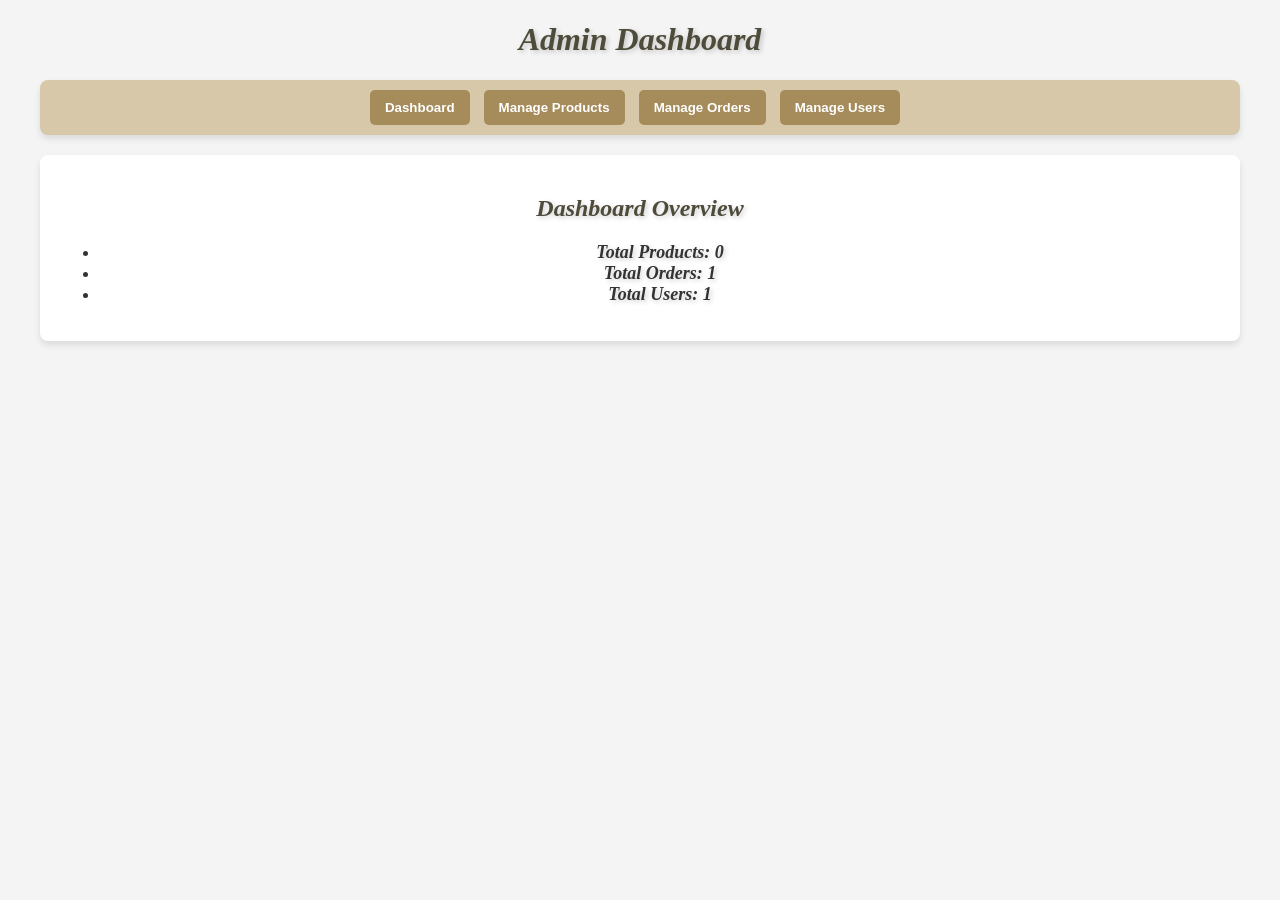
<file: adminn.html>
<!DOCTYPE html>
<html lang="en">
<head>
  <meta charset="UTF-8">
  <title>Admin Dashboard</title>
  <style>
    .text-box {
    text-align:center; /*lktiba win blassa nhtoha*/
    font-family: "Dancing Script", cursive;/*yhadd naw3 ecriture*/
    font-style: italic;/*yrj3ou mayl*/
    font-weight: bold;/*l3ord t3 5at*/
    text-shadow: 2px 2px 5px rgba(0, 0, 0, 0.2);/*ظل l5at*/
    }
    /* عام */
    body {
      font-family: 'Arial', sans-serif;
      background-color: #f4f4f4;
      margin: 20px;
      color: #333;
    }

    h1, h2, h3 {
      color: #4e4b3b; /* بني داكن */
    }

    nav {
      margin-bottom: 20px;
      background-color: #d6c8a9; /* بيج فاتح */
      padding: 10px;
      border-radius: 8px;
      box-shadow: 0 4px 6px rgba(0, 0, 0, 0.1);
    }

    button {
      background-color: #a68c5b; /* بني فاتح */
      color: white;
      border: none;
      padding: 10px 15px;
      cursor: pointer;
      border-radius: 5px;
      margin-right: 10px;
      font-weight: bold;
    }

    button:hover {
      background-color: #8f7b5d; /* بني غامق */
    }

    section {
      display: none;
      background-color: white;
      padding: 20px;
      border-radius: 8px;
      box-shadow: 0 4px 6px rgba(0, 0, 0, 0.1);
    }

    /* الجداول - تصميم مميز */
    table {
      width: 100%;
      border-collapse: separate;
      border-spacing: 0;
      margin-top: 20px;
      border-radius: 12px;
      overflow: hidden;
      box-shadow: 0 4px 12px rgba(166, 140, 91, 0.3);
      background-color: #fff;
      transition: transform 0.3s ease;
    }

    table:hover {
      transform: scale(1.01);
    }

    th, td {
      padding: 14px 12px;
      text-align: center;
      border-bottom: 1px solid #e5ddc5;
      font-size: 16px;
    }

    th {
      background: linear-gradient(to right, #a68c5b, #8f7b5d);
      color: #fff;
      text-transform: uppercase;
      letter-spacing: 1px;
    }

    td {
      background-color: #fbf9f4;
    }

    tr:nth-child(even) td {
      background-color: #f4f1e9;
    }

    td img {
      max-height: 50px;
      border-radius: 8px;
      box-shadow: 0 2px 6px rgba(0, 0, 0, 0.1);
    }

    td button {
      background-color: #a68c5b;
      padding: 6px 12px;
      font-size: 14px;
      border-radius: 4px;
      margin: 2px;
      color: white;
    }

    td button:hover {
      background-color: #8f7b5d;
    }

    /* حقول الإدخال */
    input {
      margin: 5px 0;
      padding: 10px;
      width: 250px;
      display: block;
      border-radius: 5px;
      border: 1px solid #d6c8a9;
    }

    input:focus {
      outline: none;
      border-color: #a68c5b;
    }

    /* تنسيق النصوص */
    li {
      font-size: 18px;
    }

    button:active {
      transform: scale(0.98);
    }

    .container {
      max-width: 1200px;
      margin: 0 auto;
    }
  </style>
</head>
<body>
<div class="text-box">
<div class="container">
  <h1>Admin Dashboard</h1>

  <nav>
    <button onclick="showSection('dashboard')">Dashboard</button>
    <button onclick="showSection('products')">Manage Products</button>
    <button onclick="showSection('orders')">Manage Orders</button>
    <button onclick="showSection('users')">Manage Users</button>
  </nav>

  <!-- Dashboard -->
  <section id="dashboard">
    <h2>Dashboard Overview</h2>
    <ul>
      <li id="totalProducts">Total Products: 0</li>
      <li>Total Orders: 1</li>
      <li>Total Users: 1</li>
    </ul>
  </section>

  <!-- Product Management -->
  <section id="products">
    <h2>Manage Products</h2>

    <h3>Add New Product</h3>
    <input type="text" id="productName" placeholder="Name">
    <input type="text" id="productCategory" placeholder="Category">
    <input type="number" id="productPrice" placeholder="Price">
    <input type="number" id="productStock" placeholder="Stock Quantity">
    <input type="text" id="productDescription" placeholder="Description">
    <input type="text" id="productImage" placeholder="Image URL">
    <button onclick="addProduct()">Add Product</button>

    <h3>Product List</h3>
    <table id="productsTable">
      <thead>
        <tr>
          <th>Name</th>
          <th>Category</th>
          <th>Price</th>
          <th>Stock</th>
          <th>Description</th>
          <th>Image</th>
          <th>Actions</th>
        </tr>
      </thead>
      <tbody></tbody>
    </table>
  </section>

  <!-- Orders -->
  <section id="orders">
    <h2>Manage Orders</h2>
    <table>
      <tr>
        <th>Order ID</th>
        <th>Customer</th>
        <th>Status</th>
        <th>Actions</th>
      </tr>
      <tr>
        <td>1001</td>
        <td>sara</td>
        <td>Pending</td>
        <td>
          <button onclick="alert('Update Order Status')">Update</button>
        </td>
      </tr>
    </table>
  </section>

  <!-- Users -->
  <section id="users">
    <h2>Manage Users</h2>
    <table>
      <tr>
        <th>Username</th>
        <th>Role</th>
        <th>Actions</th>
      </tr>
      <tr>
        <td>amina123</td>
        <td>Client</td>
        <td>
          <button onclick="alert('Edit User')">Edit</button>
          <button onclick="confirmDelete('User')">Block</button>
        </td>
      </tr>
    </table>
  </section>
</div>
</div>
<script>
  const products = [];
// هذي الدالة تعرض غير القسم لي نديه بالـ id وتخبي 
  function showSection(sectionId) {
    const sections = document.querySelectorAll('section');
    sections.forEach(section => section.style.display = 'none');
    document.getElementById(sectionId).style.display = 'block';
  }

  showSection('dashboard');// نعرضو قسم dashboard كي تفتح الصفحة

  function addProduct() {// دالة باش نزيدو منتوج جديد
   // نجيبو القيم من الفورم و نحيو les espaces الزايدة
    const name = document.getElementById('productName').value.trim();
    const category = document.getElementById('productCategory').value.trim();
    const price = document.getElementById('productPrice').value.trim();
    const stock = document.getElementById('productStock').value.trim();
    const description = document.getElementById('productDescription').value.trim();
    const image = document.getElementById('productImage').value.trim();
  // إذا كلش معمر، نزيدو المنتوج في القائمة
    if (name && category && price && stock && description) {
      products.push({ name, category, price, stock, description, image });
      renderProducts();// نعرضو المنتجات كامل من جديد
      document.querySelectorAll('#products input').forEach(input => input.value = ''); // نفرغو الفورم
    } else {
      alert("Please fill in all fields.");
    }
  }

  function renderProducts() {// هذي الدالة تعرض قائمة المنتجات في جدول
    const tableBody = document.querySelector("#productsTable tbody");
    tableBody.innerHTML = ''; // نفرغوه باش نعاودو نعبّيوه


    products.forEach((product, index) => {
      const row = `
        <tr>
          <td>${product.name}</td>
          <td>${product.category}</td>
          <td>$${product.price}</td>
          <td>${product.stock}</td>
          <td>${product.description}</td>
          <td><img src="${product.image}" alt="Image"></td>
          <td>
            <button onclick="editProduct(${index})">Edit</button>
            <button onclick="confirmDelete('Product', ${index})">Delete</button>
          </td>
        </tr>
      `;
      tableBody.innerHTML += row;
    });
  // نعرضو عدد المنتجات كامل
    document.getElementById('totalProducts').textContent = "Total Products: " + products.length;
  }
  // نطلبو من المستخدم يدخل القيم الجديدة
  function editProduct(index) {// هذي الدالة باش نعدلو منتوج
    const p = products[index];
    const newName = prompt("Name:", p.name);
    const newCategory = prompt("Category:", p.category);
    const newPrice = prompt("Price:", p.price);
    const newStock = prompt("Stock Quantity:", p.stock);
    const newDesc = prompt("Description:", p.description);
    const newImg = prompt("Image URL:", p.image);
 // إذا المستخدم دخل كل القيم، نحدثو المنتوج
    if (newName && newCategory && newPrice && newStock && newDesc) {
      products[index] = {
        name: newName,
        category: newCategory,
        price: newPrice,
        stock: newStock,
        description: newDesc,
        image: newImg
      };
      renderProducts();
    }
  }

  function confirmDelete(type, index = null) {
    if (confirm(`Are you sure you want to delete this ${type}?`)) {
      if (type === 'Product' && index !== null) {
        products.splice(index, 1);
        renderProducts();
      } else {
        alert(`${type} deleted successfully!`);
      }
    }
  }
</script>

</body>
</html>
</file>
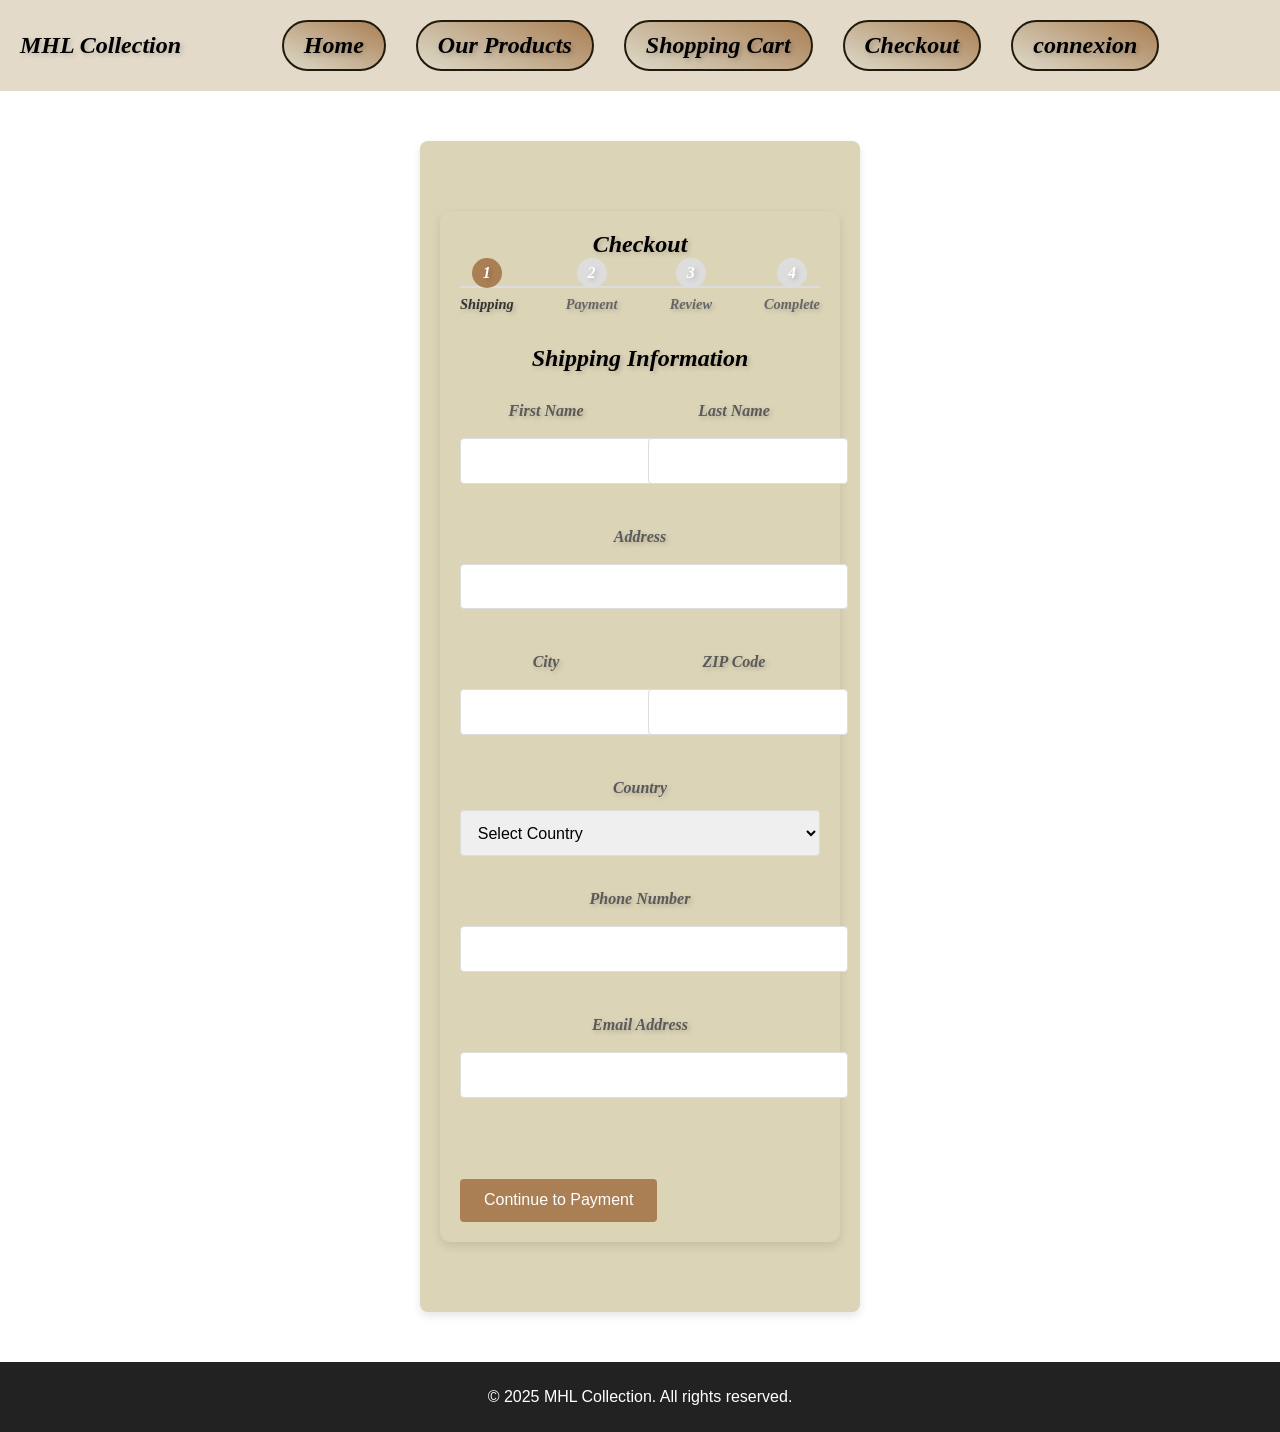
<file: checkout.html>
<!DOCTYPE html>
<html lang="en">
<head>
    <meta charset="UTF-8">
    <meta name="viewport" content="width=device-width, initial-scale=1.0">
    <title>Checkout - UrbanThreads</title>
    <link rel="Stylesheet" href="index.css" >
    <style>
        /* Checkout Styles */
       
        .progress-steps {
            display: flex;
            justify-content: space-between;
            margin-bottom: 2rem;
            position: relative;
        }
        
        .progress-steps::before {
            content: '';
            position: absolute;
            top: 50%;
            left: 0;
            right: 0;
            height: 2px;
            background: #ddd;
            z-index: 1;
        }
        
        .step {
            display: flex;
            flex-direction: column;
            align-items: center;
            position: relative;
            z-index: 2;
        }
        
        .step-number {
            width: 30px;
            height: 30px;
            border-radius: 50%;
            background: #ddd;
            color: #fff;
            display: flex;
            justify-content: center;
            align-items: center;
            margin-bottom: 0.5rem;
            font-weight: bold;
        }
        
        .step.active .step-number {
            background: #aa7f54 ;
        }
        
        .step.completed .step-number {
            background: #aa7f54 ;
        }
        
        .step.completed .step-number::after {
            content: '✓';
        }
        
        .step-label {
            font-size: 0.9rem;
            color: #666;
        }
        
        .step.active .step-label {
            color: #333;
            font-weight: bold;
        }
        
        .checkout-form {
            display: none;
        }
        
        .checkout-form.active {
            display: block;
            animation: fadeIn 0.5s;
        }
        
        @keyframes fadeIn {
            from { opacity: 0; }
            to { opacity: 1; }
        }
        
        .form-group {
            margin-bottom: 1.5rem;
        }
        
        label {
            display: block;
            margin-bottom: 0.5rem;
            font-weight: 600;
        }
        
        input, select, textarea {
            width: 100%;
            padding: 0.8rem;
            border: 1px solid #ddd;
            border-radius: 4px;
            font-size: 1rem;
        }
        
        .form-row {
            display: flex;
            gap: 1rem;
        }
        
        .form-row .form-group {
            flex: 1;
        }
        
        .btn {
            padding: 0.8rem 1.5rem;
            border: none;
            border-radius: 4px;
            cursor: pointer;
            font-size: 1rem;
            transition: background 0.3s;
        }
        
        .btn-primary {
            background: #aa7f54 ;
            color: white;
        }
        
        .btn-primary:hover {
            background: #aa7f54 ;
        }
        
        .btn-outline {
            background: none;
            border: 1px solid #ddd;
        }
        
        .btn-outline:hover {
            background: #f5f5f5;
        }
        
        .navigation-buttons {
            display: flex;
            justify-content: space-between;
            margin-top: 2rem;
        }
        
        .payment-methods {
            display: flex;
            gap: 1rem;
            margin-bottom: 1.5rem;
        }
        
        .payment-method {
            flex: 1;
            border: 1px solid #ddd;
            padding: 1rem;
            border-radius: 4px;
            cursor: pointer;
            text-align: center;
        }
        
        .payment-method.selected {
            border-color: #aa7f54 ;
            background: #f8fff8;
        }
        
        .order-summary {
            border: 1px solid #ddd;
            border-radius: 4px;
            padding: 1.5rem;
            margin-top: 2rem;
        }
        
        .order-summary h3 {
            margin-top: 0;
            border-bottom: 1px solid #eee;


padding-bottom: 0.5rem;
        }
        
        .summary-item {
            display: flex;
            justify-content: space-between;
            margin-bottom: 0.5rem;
        }
        
        .summary-total {
            font-weight: bold;
            font-size: 1.1rem;
            margin-top: 1rem;
            padding-top: 1rem;
            border-top: 1px solid #eee;
        }
    </style>
    
</head>
<body>
    <header> 
        <!--titre du site-->
       <h1> MHL Collection</h1> 
       
       <!--lien des autres sites-->
       <nav>
           <ul>
               <li><a href="index.html" class="menu-btn">Home</a></li>
               <li><a href="product.html" class="menu-btn">Our Products</a></li>
               <li><a href="#" id="cart-button" class="menu-btn">Shopping Cart </a></li>
               <li><a href="checkout1.html" class="menu-btn">Checkout</a></li>
               <li><a href="connexion.html" class="menu-btn">connexion</a></li>
             
           </ul>
       </nav>
      
      <!--recherche-->
       <div class="search-container">
       </header> 
       <div class="text-box">
    <div class="checkout-container">
        <h1>Checkout</h1>
        
        <!-- Progress Steps -->
        <div class="progress-steps">
            <div class="step active" id="step1">
                <div class="step-number">1</div>
                <div class="step-label">Shipping</div>
            </div>
            <div class="step" id="step2">
                <div class="step-number">2</div>
                <div class="step-label">Payment</div>
            </div>
            <div class="step" id="step3">
                <div class="step-number">3</div>
                <div class="step-label">Review</div>
            </div>
            <div class="step" id="step4">
                <div class="step-number">4</div>
                <div class="step-label">Complete</div>
            </div>
        </div>
        
        <!-- Step 1: Shipping Information -->
        <div class="checkout-form active" id="shipping-form">
            <h2>Shipping Information</h2>
            <form id="shippingForm">
                <div class="form-row">
                    <div class="form-group">
                        <label for="firstName">First Name</label>
                        <input type="text" id="firstName" required>
                    </div>
                    <div class="form-group">
                        <label for="lastName">Last Name</label>
                        <input type="text" id="lastName" required>
                    </div>
                </div>
                
                <div class="form-group">
                    <label for="address">Address</label>
                    <input type="text" id="address" required>
                </div>
                
              
                
                <div class="form-row">
                    <div class="form-group">
                        <label for="city">City</label>
                        <input type="text" id="city" required>
                    </div>
                    <div class="form-group">
                        <label for="zip">ZIP Code</label>
                        <input type="text" id="zip" required>
                    </div>
                </div>
                
                <div class="form-group">
                    <label for="country">Country</label>
                    <select id="country" required>
                        <option value="">Select Country</option>
                        <option value="US">Tunisia</option>
                        <option value="CA">Marocco</option>
                        <option value="UK">Libya</option>
                        <option value="DZ">Algeria</option>
                        <!-- Add more countries as needed -->
                    </select>
                </div>
                
                <div class="form-group">
                    <label for="phone">Phone Number</label>
                    <input type="tel" id="phone" required>
                </div>

<div class="form-group">
                    <label for="email">Email Address</label>
                    <input type="email" id="email" required>
                </div>
                
                <div class="navigation-buttons">
                    <button type="button" class="btn btn-primary" onclick="nextStep(1)">Continue to Payment</button>
                </div>
            </form>
        </div>
        
        <!-- Step 2: Payment Information -->
        <div class="checkout-form" id="payment-form">
            <h2>Payment Method</h2>
            <div class="payment-methods">
                <div class="payment-method selected" onclick="selectPaymentMethod(this, 'credit-card')">
                    <h3>Credit Card</h3>
            
                </div>
                <div class="payment-method" onclick="selectPaymentMethod(this, 'paypal')">
                    <h3>PayPal</h3>
                   
                </div>
                <div class="payment-method" onclick="selectPaymentMethod(this, 'cod')">
                    <h3>Cash on Delivery</h3>
                   
                </div>
            </div>
            
            <div id="credit-card-form">
                <div class="form-group">
                    <label for="cardNumber">Card Number</label>
                    <input type="text" id="cardNumber" placeholder="1234 5678 9012 3456">
                </div>
                
                <div class="form-row">
                    <div class="form-group">
                        <label for="expiry">Expiry Date</label>
                        <input type="text" id="expiry" placeholder="MM/YY">
                    </div>
                    
                </div>
                
                <div class="form-group">
                    <label for="cardName">Name on Card</label>
                    <input type="text" id="cardName">
                </div>
            </div>
            
            <div class="order-summary">
                <h3>Order Summary</h3>
                <div class="summary-item">
                    <span>Costume Chloe</span>
                    <span>5000DA</span>
                </div>
                <div class="summary-item">
                    <span>Louboutin Heels
                    </span>
                    <span>6800DA</span>
                </div>
                
                <div class="summary-total">
                    <span>Total</span>
                    <span>11800DA</span>
                </div>
            </div>
            
            <div class="navigation-buttons">
                <button type="button" class="btn btn-outline" onclick="prevStep(2)">Back to Shipping</button>
                <button type="button" class="btn btn-primary" onclick="nextStep(2)">Review Order</button>
            </div>
        </div>
        
        <!-- Step 3: Review Order -->
        <div class="checkout-form" id="review-form">
            <h2>Review Your Order</h2>
            
            <div class="order-summary">
                <h3>Shipping Information</h3>
                <div id="review-shipping">
                    <!-- Filled by JavaScript -->
                </div>
            </div>
            
            <div class="order-summary">
                <h3>Payment Method</h3>
                <div id="review-payment">
                    <!-- Filled by JavaScript -->
                </div>
            </div>
            
            <div class="order-summary">
                <h3>Order Items</h3>
                <div id="review-items">
                    <!-- Filled by JavaScript -->
                </div>
                <div class="summary-total">
                    <span>Total</span>
                    <span>11800DA</span>
                </div>
            </div>


<div class="form-group">
                <input type="checkbox" id="terms" required>
                <label for="terms">I agree to the Terms and Conditions and Privacy Policy</label>
            </div>
            
            <div class="navigation-buttons">
                <button type="button" class="btn btn-outline" onclick="prevStep(3)">Back to Payment</button>
                <button type="button" class="btn btn-primary" onclick="placeOrder()">Place Order</button>
            </div>
        </div>
        
        <!-- Step 4: Order Confirmation -->
        <div class="checkout-form" id="confirmation-form">
            <div style="text-align: center; padding: 2rem;">
                <svg width="64" height="64" viewBox="0 0 24 24" fill="none" stroke="#4CAF50" stroke-width="2" stroke-linecap="round" stroke-linejoin="round">
                    <path d="M22 11.08V12a10 10 0 1 1-5.93-9.14"></path>
                    <polyline points="22 4 12 14.01 9 11.01"></polyline>
                </svg>
                <h2>Order Confirmed!</h2>
                <p>Thank you for your purchase. Your order has been placed successfully.</p>
                <p>Order Number: <strong>#CO256-4567</strong></p>
                <p>We've sent a confirmation email to <strong id="confirmation-email">user@example.com</strong></p>
                
                
                <button type="button" class="btn btn-outline" onclick="window.location.href='index.html'">Continue Shopping</button>
            </div>
        </div>
    </div>
</div>
<!--ho9o9 nachr-->
<footer> 
    <p>&copy; 2025 MHL Collection. All rights reserved.</p> 
    
    </footer>
    <script>
        // Current step tracking
        let currentStep = 1;
        let selectedPaymentMethod = 'credit-card';
        
        // Navigation functions
        function nextStep(step) {
            // Validate current step before proceeding
            if (step === 1 && !validateShippingForm()) return;
            if (step === 2 && !validatePaymentForm()) return;
            if (step === 3 && !document.getElementById('terms').checked) {
                alert('Please agree to the Terms and Conditions');
                return;
            }
            
            // Hide current step
            document.querySelector(`.checkout-form.active`).classList.remove('active');
            document.getElementById(`step${currentStep}`).classList.remove('active');
            
            // Update current step
            currentStep = step + 1;
            
            // Show next step
            document.getElementById(`step${currentStep}`).classList.add('active');
            document.getElementById(`${getStepFormId(currentStep)}`).classList.add('active');
            
            // If moving to review step, update the review information
            if (currentStep === 3) {
                updateReviewInformation();
            }
            
            // If moving to confirmation step, place the order
            if (currentStep === 4) {
                // In a real app, you would send the order to the server here
                document.getElementById('confirmation-email').textContent = 
                    document.getElementById('email').value;
            }
        }
        
        function prevStep(step) {
            // Hide current step
            document.querySelector(`.checkout-form.active`).classList.remove('active');
            document.getElementById(`step${step}`).classList.remove('active');
            
            // Update current step
            currentStep = step - 1;
            
            // Show previous step
            document.getElementById(`step${currentStep}`).classList.add('active');
            document.getElementById(`${getStepFormId(currentStep)}`).classList.add('active');
        }
        
        function getStepFormId(step) {
            switch(step) {
                case 1: return 'shipping-form';
                case 2: return 'payment-form';
                case 3: return 'review-form';
                case 4: return 'confirmation-form';


default: return '';
            }
        }
        
        // Payment method selection
        function selectPaymentMethod(element, method) {
            // Update UI
            document.querySelectorAll('.payment-method').forEach(el => {
                el.classList.remove('selected');
            });
            element.classList.add('selected');
            
            // Store selected method
            selectedPaymentMethod = method;
            
            // Show/hide credit card form
            const ccForm = document.getElementById('credit-card-form');
            if (method === 'credit-card') {
                ccForm.style.display = 'block';
            } else {
                ccForm.style.display = 'none';
            }
        }
        
        // Form validation
        function validateShippingForm() {
            const requiredFields = ['firstName', 'lastName', 'address', 'city', 'zip', 'country', 'phone', 'email'];
            let isValid = true;
            
            requiredFields.forEach(fieldId => {
                const field = document.getElementById(fieldId);
                if (!field.value.trim()) {
                    field.style.borderColor = 'red';
                    isValid = false;
                } else {
                    field.style.borderColor = '#ddd';
                }
            });
            
            // Additional email validation
            const email = document.getElementById('email');
            if (!/^\S+@\S+\.\S+$/.test(email.value)) {
                email.style.borderColor = 'red';
                isValid = false;
            }
            
            if (!isValid) {
                alert('Please fill in all required fields correctly.');
            }
            
            return isValid;
        }
        
        function validatePaymentForm() {
            if (selectedPaymentMethod === 'credit-card') {
                const requiredFields = ['cardNumber', 'expiry', 'cvv', 'cardName'];
                let isValid = true;
                
                requiredFields.forEach(fieldId => {
                    const field = document.getElementById(fieldId);
                    if (!field.value.trim()) {
                        field.style.borderColor = 'red';
                        isValid = false;
                    } else {
                        field.style.borderColor = '#ddd';
                    }
                });
                
                if (!isValid) {
                    alert('Please fill in all credit card details.');
                }
                
                return isValid;
            }
            
            return true;
        }
        
        // Update review information
        function updateReviewInformation() {
            // Shipping info
            const shippingInfo = `
                <p>${document.getElementById('firstName').value} ${document.getElementById('lastName').value}</p>
                <p>${document.getElementById('address').value}</p>
                <p>${document.getElementById('city').value}, ${document.getElementById('zip').value}</p>
                <p>${document.getElementById('country').value}</p>
                <p>Phone: ${document.getElementById('phone').value}</p>
                <p>Email: ${document.getElementById('email').value}</p>
            `;
            document.getElementById('review-shipping').innerHTML = shippingInfo;
            
            // Payment info
            let paymentInfo = '';
            if (selectedPaymentMethod === 'credit-card') {
                const cardNumber = document.getElementById('cardNumber').value;
                paymentInfo = `
                    <p>Credit Card ending in ${cardNumber.slice(-4)}</p>
                    <p>Expires: ${document.getElementById('expiry').value}</p>
                    <p>Name on card: ${document.getElementById('cardName').value}</p>
                `;
            } else if (selectedPaymentMethod === 'paypal') {
                paymentInfo = '<p>PayPal</p>';
            } else {


paymentInfo = '<p>Cash on Delivery</p>';
            }
            document.getElementById('review-payment').innerHTML = paymentInfo;
            
            // Order items (in a real app, this would come from the cart)
            const orderItems = `
                <div class="summary-item">
                    <span>Costume Chloe</span>
                    <span>5000DA</span>
                </div>
                <div class="summary-item">
                    <span>Louboutin Heels</span>
                    <span>6800DA</span>
                </div>
               
            `;
            document.getElementById('review-items').innerHTML = orderItems;
        }
        
        // Place order function
        function placeOrder() {
            // In a real application, this would send the order to your backend
            console.log('Order placed!');
            nextStep(3); // Move to confirmation step
        }
    </script>
</body>
</html>
</file>
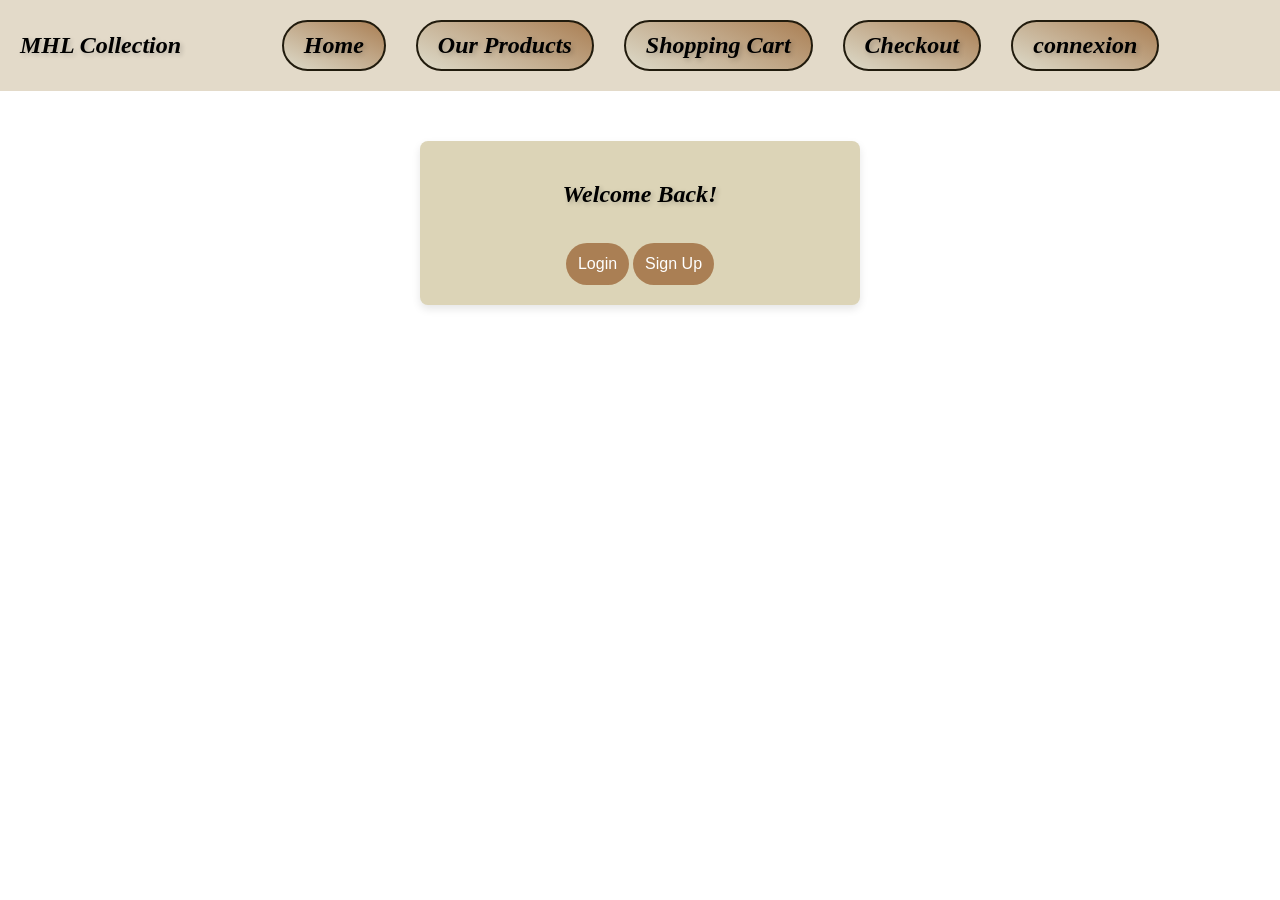
<file: connexion.html>
<!DOCTYPE html>
<html lang="ar">
<head>
    <meta charset="UTF-8">
    <meta name="viewport" content="width=device-width, initial-scale=1.0">
    <title>Login & Sign Up</title>
    <link rel="Stylesheet" href="index.css" >
 
</head>
<body>
  <header> 
    <!--titre du site-->
   <h1> MHL Collection</h1> 
   
   <!--lien des autres sites-->
   <nav>
       <ul>
           <li><a href="index.html" class="menu-btn">Home</a></li>
           <li><a href="product.html" class="menu-btn">Our Products</a></li>
           <li><a href="#" id="cart-button" class="menu-btn">Shopping Cart </a></li>
           <li><a href="checkout.html" class="menu-btn">Checkout</a></li>
           <li><a href="connexion.html" class="menu-btn">connexion</a></li>
         
       </ul>
   </nav>
  
  <!--recherche-->
   <div class="search-container">
   </header> 
    <body>
    
      <div class="text-box">
            <h2>Welcome Back!</h2>
            <button onclick="showForm('login')">Login</button>
            <button onclick="showForm('signup')">Sign Up</button>
    
            <div id="login-form" class="form-container">
                <h2>Login</h2>
                <input type="email" id="login-email" placeholder="Email" required>
                <input type="password" id="login-password" placeholder="Password" required>
                <a href="index.html">
                <button onclick="login()">Login</button>
            </a>
            </div>
    
            <div id="signup-form" class="form-container">
                <h2>Sign Up</h2>
                <input type="text" id="first-name" placeholder="First Name" required>
                <input type="text" id="last-name" placeholder="Last Name" required>
                <input type="email" id="signup-email" placeholder="Email" required>
                <input type="tel" id="phone" placeholder="Phone number" required>
                <input type="password" id="signup-password" placeholder="Password" required>
                <button onclick="signup()">Create The Account</button>
                <button onclick="updateAccount()">Update</button>
            </div>
        </div>
    </div>
    
    <script>
        function showForm(formType) {
            document.getElementById("login-form").style.display = formType === 'login' ? 'block' : 'none';
          document.getElementById("signup-form").style.display = formType === 'signup' ? 'block' : 'none';
if (formType === 'signup') {
    const email = localStorage.getItem("currentUser");
    if (email) {
        const user = JSON.parse(localStorage.getItem(email));
        document.getElementById('first-name').value = user.firstName;
        document.getElementById('last-name').value = user.lastName;
        document.getElementById('signup-email').value = user.email;
        document.getElementById('signup-email').disabled = true;
        document.getElementById('phone').value = user.phone;
        document.getElementById('signup-password').value = '';
    }
}
        }
    
        async function hashPassword(password) {
            const encoder = new TextEncoder();
            const data = encoder.encode(password);
            const hashBuffer = await crypto.subtle.digest('SHA-256', data);
            const hashArray = Array.from(new Uint8Array(hashBuffer));
            return hashArray.map(b => b.toString(16).padStart(2, '0')).join('');
        }
    
        async function signup() {
            const email = document.getElementById('signup-email').value;
            const password = document.getElementById('signup-password').value;
            const firstName = document.getElementById('first-name').value;
            const lastName = document.getElementById('last-name').value;
            const phone = document.getElementById('phone').value;
    
            if (!email || !password ||  !firstName || !lastName ||  !phone) {
                alert("Please fill in all fields.");
                return;
            }
    
            const hashedPassword = await hashPassword(password);
            const userData = {
                firstName,
                lastName,
                email,
                phone,
                password: hashedPassword
            };
    
            localStorage.setItem(email, JSON.stringify(userData));
            alert("Account created successfully!");
        }
    
        async function login() {
            const email = document.getElementById('login-email').value;
            const password = document.getElementById('login-password').value;
    
            const storedData = localStorage.getItem(email);
            if (!storedData) {
                alert("Account not found.");
                return;
            }
    
            const user = JSON.parse(storedData);
            const hashedInput = await hashPassword(password);
    
            if (hashedInput === user.password) {
                alert(`Welcome, ${user.firstName} ${user.lastName}!`);
                localStorage.setItem("currentUser", email); // ✅ حفظ المستخدم الحالي
                // هنا يمكنك التوجيه إلى صفحة profile.html مثلًا
            } else {
                alert("Incorrect password.");
            }
        }
    
        function updateAccount() {
            alert("خاصية التحديث ليست مفعّلة بعد.");
        }
        async function updateAccount() {
    const email = localStorage.getItem("currentUser");
    if (!email) {
        alert("No user is logged in.");
        return;
    }

    const firstName = document.getElementById('first-name').value;
    const lastName = document.getElementById('last-name').value;
    const phone = document.getElementById('phone').value;
    const password = document.getElementById('signup-password').value;

    let user = JSON.parse(localStorage.getItem(email));
    if (!user) {
        alert("User not found.");
        return;
    }

    // تحديث كلمة السر فقط إذا تم إدخالها
    if (password.trim()) {
        user.password = await hashPassword(password);
    }

    user.firstName = firstName;
    user.lastName = lastName;
    user.phone = phone;

    localStorage.setItem(email, JSON.stringify(user));
    alert("Account updated successfully!");
}
    </script>

</body>
</html>
</file>
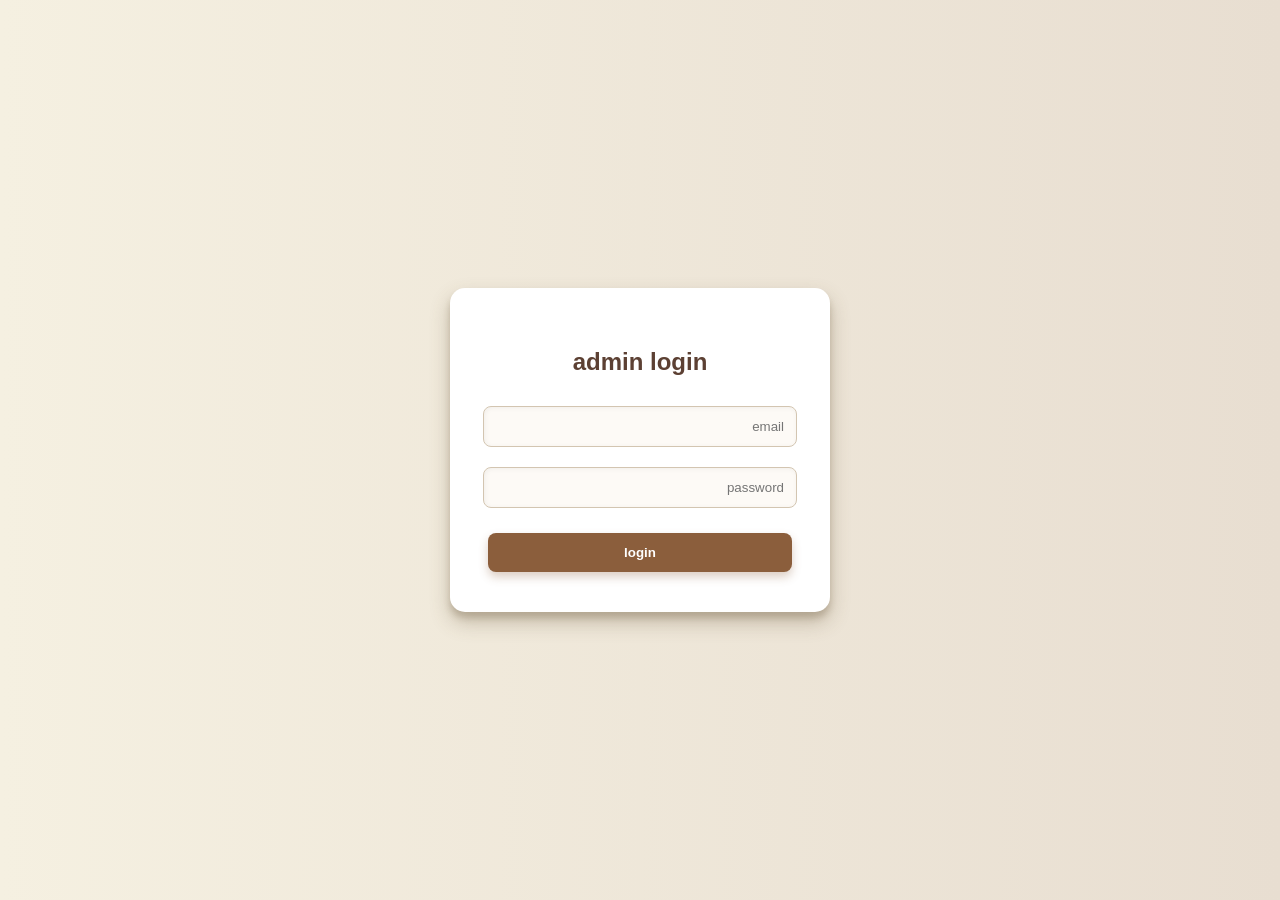
<file: login.html>
<!DOCTYPE html>
<html lang="ar" dir="rtl">
<head>
  <meta charset="UTF-8">
  <title>admin login</title>
  <style>
    body {
      font-family: 'Segoe UI', Tahoma, Geneva, Verdana, sans-serif;
      background: linear-gradient(to right, #f5f0e1, #e8ded1);
      display: flex;
      height: 100vh;
      justify-content: center;
      align-items: center;
      margin: 0;
    }

    .login-container {
      background-color: #fff;
      padding: 40px 30px;
      border-radius: 15px;
      box-shadow: 0 10px 20px rgba(100, 80, 50, 0.3), 0 6px 6px rgba(100, 80, 50, 0.22);
      width: 320px;
      text-align: center;
      transition: transform 0.3s ease;
    }

    .login-container:hover {
      transform: scale(1.02);
    }

    h2 {
      color: #5c4033;
      margin-bottom: 20px;
    }

    input[type="email"], input[type="password"] {
      width: 90%;
      padding: 12px;
      margin: 10px 0;
      border-radius: 8px;
      border: 1px solid #d3c5b1;
      background-color: #fdfaf6;
      box-shadow: inset 1px 1px 5px rgba(0, 0, 0, 0.05);
      transition: all 0.2s ease-in-out;
    }

    input[type="email"]:focus, input[type="password"]:focus {
      border-color: #bfa17d;
      outline: none;
      box-shadow: 0 0 5px rgba(191, 161, 125, 0.5);
    }

    button {
      width: 95%;
      padding: 12px;
      background-color: #8b5e3c;
      color: white;
      font-weight: bold;
      border: none;
      border-radius: 8px;
      cursor: pointer;
      margin-top: 15px;
      box-shadow: 0 5px 10px rgba(139, 94, 60, 0.3);
      transition: background-color 0.3s ease, transform 0.2s ease;
    }

    button:hover {
      background-color: #a86c4c;
      transform: translateY(-2px);
    }

    .error {
      color: #c0392b;
      margin-bottom: 15px;
      font-size: 14px;
    }
  </style>
</head>
<body>

<div class="login-container">
  <h2>admin login  </h2>
  <div id="error-message" class="error" style="display:none;"></div>
  <form id="login-form">
    <input type="email" id="email" name="email" placeholder="email " required><br>
    <input type="password" id="password" name="password" placeholder="password " required><br>
    <button type="submit">login</button>
  </form>
</div>

<script>
  const adminEmail = "admin@gmail.com";
  const adminPassword = "1234";

  document.getElementById("login-form").addEventListener("submit", function(e) {
    e.preventDefault();

    const email = document.getElementById("email").value;
    const password = document.getElementById("password").value;
    const errorMessage = document.getElementById("error-message");

    if (email === adminEmail && password === adminPassword) {
      localStorage.setItem('admin_logged_in', 'true');
      window.location.href = 'Adminn.html';
    } else {
      errorMessage.style.display = "block";
      errorMessage.textContent = "البريد الإلكتروني أو كلمة المرور غير صحيحة!";
    }
  });
</script>

</body>
</html>
</file>
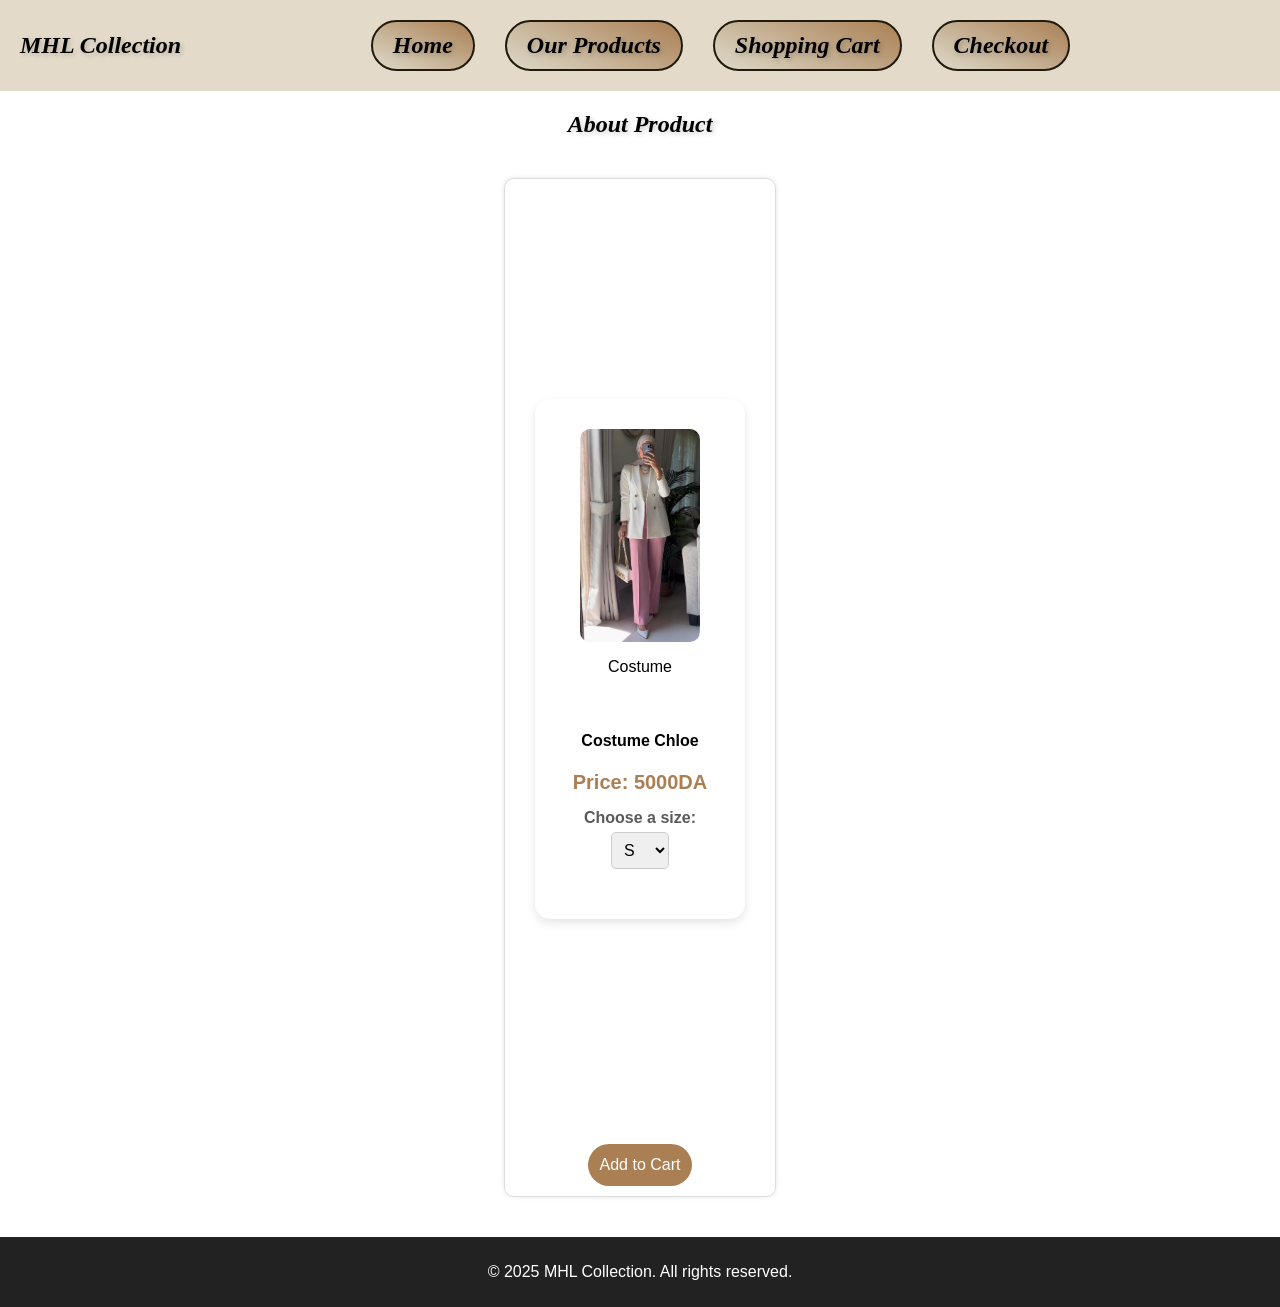
<file: product2.html>
<!DOCTYPE html>
<html lang="en">
<head>
    <meta charset="UTF-8">
    <meta name="viewport" content="width=device-width, initial-scale=1.0">
    <title>Product Details</title>
    <link rel="stylesheet" href="index.css"> <!-- تأكد من ربط ملف CSS -->
</head>
<body>

    <header>
        <h1>MHL Collection</h1>

    <nav>
        <ul>
            <li><a href="index.html" class="menu-btn">Home</a></li>
            <li><a href="product.html" class="menu-btn">Our Products</a></li>
            <li><a href="#" id="cart-button" class="menu-btn">Shopping Cart </a></li>
            <li><a href="checkout.html" class="menu-btn">Checkout</a></li>
   
        </ul>
    </nav>
<div class="search-container"></div>
</header>
<main>
    <h2> About Product </h2>
    <section class="collection">
        <div class="product">
    <section class="collection1">
        <div class="productx">
            <img src="costume.jpg" alt="Product 2">
            <p>Costume </p>
            <br>
            <h4>Costume Chloe</h4>
            <p class="price">Price: 5000DA</p>
            <div class="sizes">
                <label for="size">Choose a size:</label>
                <select id="size">
                    <option value="S">S</option>
                    <option value="M">M</option>
                    <option value="L">L</option>
                    <option value="L">XL</option>
                </select>
           
        </div>
        </div>
        </section>
    </section>
    <div class="cart-overlay">
        <div class="cart-header">
            <h2>Shopping Cart</h2>
            <button id="close-cart">✖️</button>
        </div>
        <ul class="cart-items"></ul>
        <div class="cart-footer">
            <p id="total-price">Total: 0 DA</p>
            <button>Buying (:
            </button>
        </div>
    </div>
</main>
    <footer> 
        <p>&copy; 2025 MHL Collection. All rights reserved.</p> 
        </footer> 
    <script src="script.js"></script>
</body>
</html>
</file>
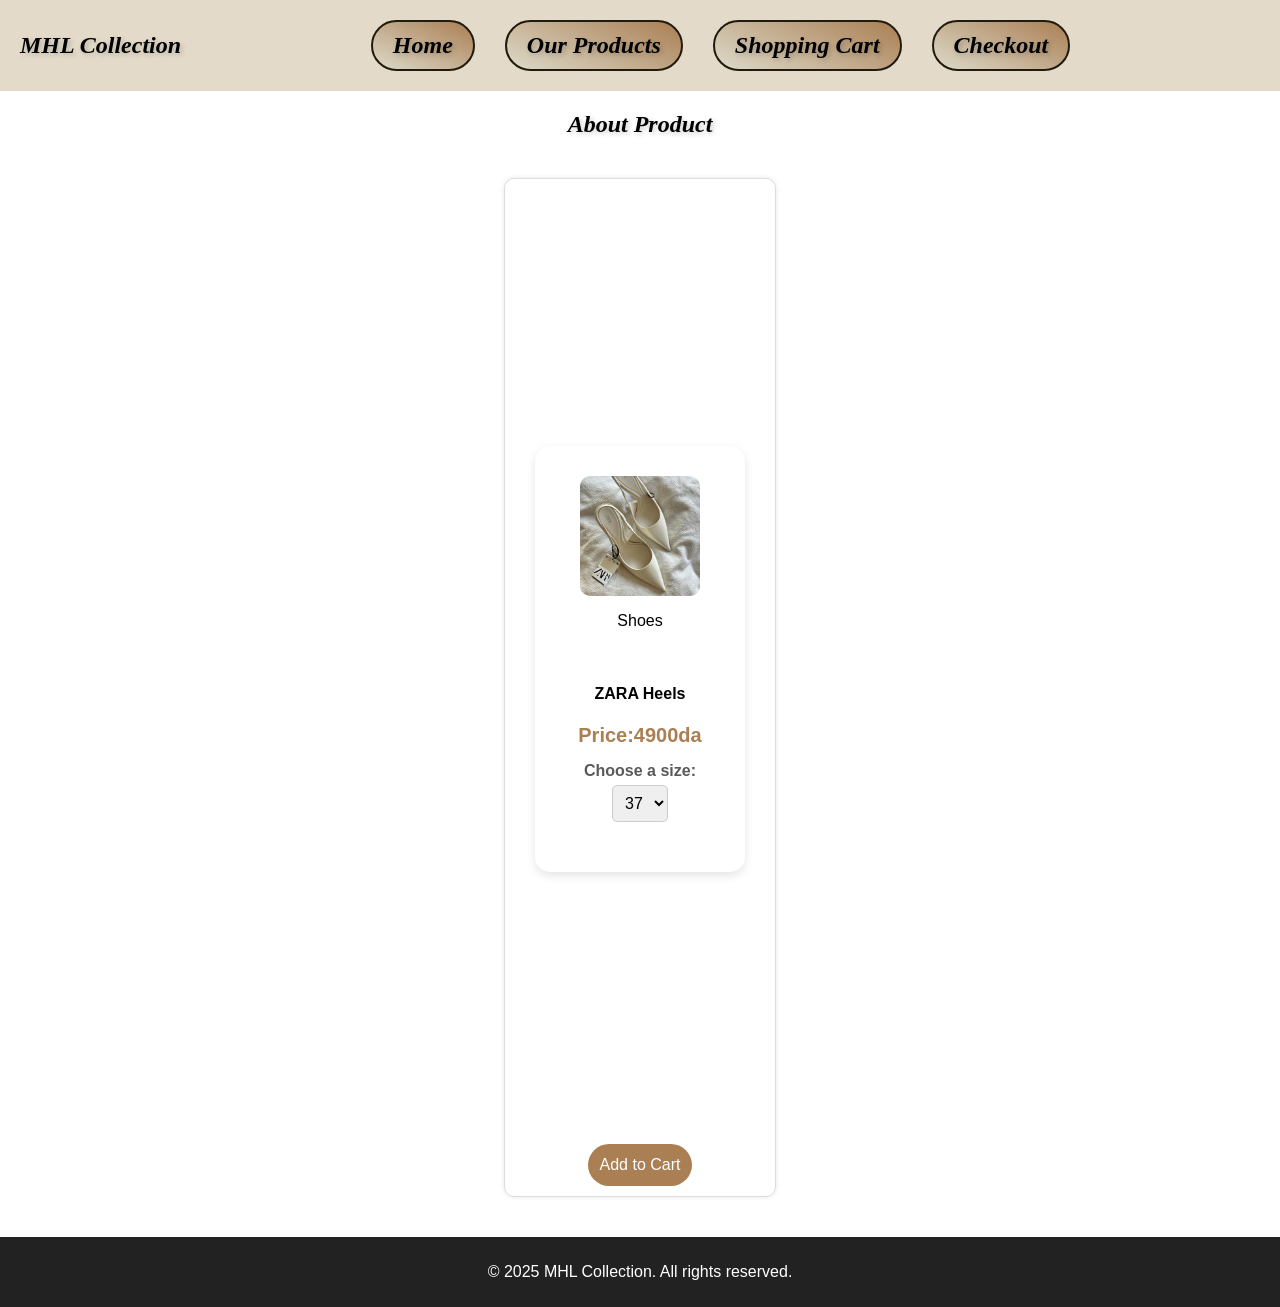
<file: product7.html>
<html lang="en">
<head>
    <meta charset="UTF-8">
    <meta name="viewport" content="width=device-width, initial-scale=1.0">
    <title>Product Details</title>
    <link rel="stylesheet" href="index.css"> <!-- تأكد من ربط ملف CSS -->
</head>
<body>

    <header>
        <h1>MHL Collection</h1>

    <nav>
        <ul>
            <li><a href="index.html" class="menu-btn">Home</a></li>
            <li><a href="product.html" class="menu-btn">Our Products</a></li>
            <li><a href="#" id="cart-button" class="menu-btn">Shopping Cart </a></li>
            <li><a href="checkout.html" class="menu-btn">Checkout</a></li>
   
        </ul>
    </nav>
<div class="search-container"></div>
</header>
<main>
    <h2> About Product </h2>
    <section class="collection">
        <div class="product">
    <section class="collection1">
        <div class="productx">
        <img src="zara.jpg" alt="Product 7">
         <p> Shoes</p>
         <br>
        <h4>ZARA Heels </h4>
         <p class="price">Price:4900da</p>
         <div class="sizes">
            <label for="size">Choose a size:</label>
            <select id="size">
                <option value="S">37</option>
                <option value="M">38</option>
                <option value="L">39</option>
                <option value="L">40</option>
            </select>
           </div>
        </div>
        </section>
    </section>
    <div class="cart-overlay">
        <div class="cart-header">
            <h2>Shopping Cart</h2>
            <button id="close-cart">✖️</button>
        </div>
        <ul class="cart-items"></ul>
        <div class="cart-footer">
            <p id="total-price">Total: 0 DA</p>
            <button>Buying (:
            </button>
        </div>
    </div>
</main>
    <footer> 
        <p>&copy; 2025 MHL Collection. All rights reserved.</p> 
        </footer> 
    <script src="script.js"></script>
</body>
</html>
</file>
<file: index.css>
.text-box {
    text-align:center;
    font-family: "Dancing Script", cursive;
    font-style: italic;
    font-weight: bold;
    text-shadow: 2px 2px 5px rgba(0, 0, 0, 0.2);
}
.text-box h2 span {
    
    color:#8E83A9;
}
img {
    display: block;
    margin: auto;
    width: 70%;  /* يمكن تغييره حسب الحاجة */
    height: 400px; /* للحفاظ على التناسب */
}




.marquee {
    white-space: nowrap;
    overflow: hidden;
    display: block;
    align-items: center;
    width: 100%;
    background-color: white;
    color: black;
    font-size: 20px;
    font-family: "Arial", sans-serif;
    font-weight: bold;
    padding: 10px 0;
    position: relative;
    border: 3px solid #5a5a5a; /* إضافة حواف سوداء */
    position:relative;
}
.marquee span {
    display: inline-block;
    min-width: 100%;
    padding-left: 100%;
    animation: marquee 15s linear infinite; /* تقليل السرعة */
    font-family: "Dancing Script", cursive;
    font-style: italic;
    font-weight: bold;
    text-shadow: 2px 2px 5px rgba(0, 0, 0, 0.2);
}
@keyframes marquee {
    from {
        transform: translateX(0%);
    }
    to {
        transform: translateX(-100%);
    }
}
/* General styles */
/* تحسين تصميم الصفحة بالكامل */
body {
font-family: Arial, sans-serif;
margin: 0;
padding: 0;
background-color: white;

}

/* تنسيق الهيدر */
header {
background-color: #222;
color: white;
padding: 15px;
display: flex;
justify-content: space-between;
align-items: center;
}


/* تنسيق الشعار */
h1 {
   
    font-family: "Dancing Script", cursive;
    font-style: italic;
    font-weight: bold;
    text-shadow: 2px 2px 5px rgba(0, 0, 0, 0.2);
margin: 0;
font-size: 24px;
color:#000;

}
h3{
    text-align: center;
    font-family: "Dancing Script", cursive;
    font-style: italic;
    font-weight: bold;
    text-shadow: 2px 2px 5px rgba(0, 0, 0, 0.2);

}
h2{
    text-align: center;
}

/* تنسيق شريط التنقل */
ul {
list-style: none;
padding: 0;
margin: 0;
display: flex;

}

nav ul {
display: flex;
justify-content: center;
padding: 0;
list-style: none;
}

nav ul li {
margin: 0 10px;
}

.menu-btn {
   
display: inline-block;
padding: 10px 20px;
border-radius: 50px; /* يجعلها دائرية */
background: linear-gradient(25deg, #dddac9,#aa7f54 );
color: black;
text-decoration: none;
font-weight: bold;
transition: transform 0.3s, box-shadow 0.3s, background 0.3s;
border: 2px solid #211b0d;
font-family: "Dancing Script", cursive;
font-style: italic;
font-weight: bold;
text-shadow: 2px 2px 5px rgba(0, 0, 0, 0.2);

}

.menu-btn:hover {
transform: scale(1.1);
box-shadow: 0px 4px 15px rgba(195, 180, 93, 0.6);
background:linear-gradient(45deg,burlywood,#5e5118);
}

.details-btn {
    display: inline-block;
    margin-top: 10px;
    padding: 8px 12px;
    background-color: #aa7f54;
    color: white;
    text-decoration: none;
    border-radius: 5px;
    transition: 0.3s;
}

.details-btn:hover {
    background-color:  burlywood;
    color: #000;
}
/* زر اكتشاف المزيد */
.discover-btn{
 display: block;
 text-align: center;
 margin: 20px auto;
 padding: 10px 15px;     
background-color:#aa7f54 ;
color:white;
font-weight: bold;
width: fit-content;
border-radius: 5px;
transition: 0.3s;
}
.discover-btn:hover{
background-color: burlywood;
color:#000;

}
/* تحسين عرض المنتجات */
.collection {
display: grid;
grid-template-columns: repeat(auto-fit, minmax(250px, 1fr));
gap: 20px;
padding: 20px;
text-align: center;
}

.product {
background: white;
padding: 15px;
border-radius: 10px;
box-shadow: 0 4px 8px rgba(0, 0, 0, 0.1);
text-align: center;
transform: perspective(500px) rotateY(0deg);
transition: transform 0.3s ;
}
.product:hover {
 transform:scale(1.05);
}
.product img {
    width: 100%;
    height: 250px;
    object-fit: cover;
    border-radius: 10px;
}




/* تنسيق الفوتر */
footer {
background-color: #222;
color: white;
text-align: center;
padding: 10px;
margin-top: 20px;
}
<!--checkout-->
body {
    font-family: Arial, sans-serif;
    background: linear-gradient(135deg, #f5f5dc, #fffaf0);
    margin: 0;
    padding: 0;
}


header {
    background-color: #e3dac9;
    color: #5a5a5a;
    text-align: center;
    padding: 20px;
    font-size: 24px;
    font-weight: bold;

    }

h2{
    color: #000;
    font-family: "Dancing Script", cursive;
    font-style: italic;
    font-weight: bold;
    text-shadow: 2px 2px 5px rgba(0, 0, 0, 0.2);
}


.checkout-container {
    max-width: 400px;
    margin: 50px auto; /* توسيط العنصر في الصفحة مع هامش علوي 50px */
    padding: 20px; /* إضافة مسافة داخلية */
    background: rgb(220, 212, 183);
    box-shadow: 0 4px 10px rgba(0, 0, 0, 0.1);/* إضافة ظل ناعم */
    border-radius: 10px;/* جعل الحواف مستديرة */
}

form {
    display: flex;
    flex-direction: column;/* ترتيب العناصر عمودياً */
}

label {
    margin-top: 10px;/* إضافة هامش علوي بين التصنيفات */
    font-weight: bold;/* جعل النص عريض */
    color: #5a5a5a;
}

input, textarea, select {
    margin-top: 5px;/* هامش علوي صغير بين الحقول */
    padding: 10px;
    border: 1px solid #ccc;
    border-radius: 5px;/* تدوير الحواف */
}

button {
    background-color: #aa7f54;
    color: white; /* لون النص */
    border: none;/* إزالة الإطار */
    padding: 12px;/* مساحة داخلية لجعل الزر أكبر */
    cursor: pointer;/* تغيير المؤشر عند التحويم */
    border-radius: 50px;
    font-size: 16px;
    margin-top: 15px;/* إضافة مسافة علوية بينه وبين العناصر الأخرى */
    transition: 0.3s;/* تأثير انسيابي عند التفاعل */
}

button:hover {
    background-color: burlywood;/* تغيير لون الخلفية عند تمرير الفأرة */
    transform: scale(1.1);/* تكبير الزر قليلاً */
    color:#000;/* تغيير لون النص */
}

header {
    background-color: #e3dac9;
    color: #5a5a5a;
    text-align: center;
    padding: 20px;
    font-size: 24px;
    font-weight: bold;

    }

h2{
    color: #000;
    font-family: "Dancing Script", cursive;
    font-style: italic;
    font-weight: bold;
    text-shadow: 2px 2px 5px rgba(0, 0, 0, 0.2);
}


<!--chekout-->

.checkout-container {
    max-width: 400px;
    margin: 50px auto; /* توسيط العنصر في الصفحة مع هامش علوي 50px */
    padding: 20px; /* إضافة مسافة داخلية */
    background: rgb(220, 212, 183);
    box-shadow: 0 4px 10px rgba(0, 0, 0, 0.1);/* إضافة ظل ناعم */
    border-radius: 10px;/* جعل الحواف مستديرة */
}

form {
    display: flex;
    flex-direction: column;/* ترتيب العناصر عمودياً */
}

label {
    margin-top: 10px;/* إضافة هامش علوي بين التصنيفات */
    font-weight: bold;/* جعل النص عريض */
    color: #5a5a5a;
}

input, textarea, select {
    margin-top: 5px;/* هامش علوي صغير بين الحقول */
    padding: 10px;
    border: 1px solid #ccc;
    border-radius: 5px;/* تدوير الحواف */
}

button {
    background-color: #aa7f54;
    color: white; /* لون النص */
    border: none;/* إزالة الإطار */
    padding: 12px;/* مساحة داخلية لجعل الزر أكبر */
    cursor: pointer;/* تغيير المؤشر عند التحويم */
    border-radius: 50px;
    font-size: 16px;
    margin-top: 15px;/* إضافة مسافة علوية بينه وبين العناصر الأخرى */
    transition: 0.3s;/* تأثير انسيابي عند التفاعل */
}

button:hover {
    background-color: burlywood;/* تغيير لون الخلفية عند تمرير الفأرة */
    transform: scale(1.1);/* تكبير الزر قليلاً */
    color:#000;/* تغيير لون النص */
}



/* عربة التسوق */
   .cart-overlay {
    position: fixed;/* تثبيت العنصر في مكانه حتى عند التمرير */
    top: 0;
    right: 0;/* وضع السلة في الزاوية اليمنى العليا */
    width: 350px;/* تحديد عرض السلة */
    height: 100%;/* جعلها تمتد على كامل الارتفاع */
    background:#FFFAF0;
    box-shadow: -5px 0 10px rgba(0, 0, 0, 0.2);
    transform: translateX(100%);/* إخفاء السلة خارج الشاشة في البداية */
    transition: transform 0.3s ease-in-out;/* حركة انزلاقية عند الفتح والغلق */
    z-index: 1000;/* وضع السلة فوق جميع العناصر */
    padding: 20px;/* مساحة داخلية */
    overflow-y: auto;/* تمكين التمرير عند زيادة المحتوى */

        display: none; /* إخفاء السلة في البداية */
    }
    
    .cart-overlay.show {
        display: block; /* إظهار السلة عند الضغط على Shopping Cart */
    transform: translateX(0); /* إظهارها عن طريق تحريكها داخل الشاشة */
}

     .cart-header {
    display: flex;/* ترتيب العناصر أفقياً */
    justify-content: space-between;/* توزيع العناصر بين الجانبين */
    align-items: center;/* محاذاة العناصر عامودياً */
    font-size: 20px; /* تكبير النص */
    color: #000;
    margin-bottom: 15px;/* مسافة بين العنوان والمحتوى */
}
    .cart-header button {
    background: #aa7f54;
    color:  rgb(207, 179, 112);
    border: none;
    padding: 5px 10px; /* توسيع الزر */
    cursor: pointer;
}
    .cart-header:hover {
    background-color:  burlywood;/*  تغيير لون زر الإغلاق عند تمرير الفأرة */
    color: #000;
}
    .cart-items {/* 🛍 العناصر داخل السلة */
    display: flex;
    flex-wrap: wrap;/* السماح بتعدد الصفوف عند الحاجة */
    gap: 10px; /* مسافة بين العناصر */
    justify-content: center;/* محاذاة المنتجات في الوسط */
}
    .cart-item {/* 🔲 كل منتج داخل السلة */
    width: 150px; /* جعل جميع المنتجات بنفس الحجم */
    background: whitesmoke;
    padding: 10px;
    border-radius: 8px;
    text-align: center;
    display: flex;
    flex-direction: column;
    align-items: center;

}
.cart-item img {
    width: 100px;
    height: 100px;
    object-fit: cover;
    border-radius: 5px;
}
.cart-item-details {/* 📄 معلومات المنتج */
    width: 100%;
    text-align: center;
    font-size: 14px;
}
.cart-item p {
    margin: 5px 0;
    font-size: 14px;
    color: #333;
}

.quantity-controls {
    display: flex;
    align-items: center;
    justify-content: center;
    gap: 5px;
}
.quantity-controls button {
    background: #aa7f54;
    color: white;
    border: none;
    padding: 5px;
    cursor: pointer;
    border-radius: 4px;
    font-size: 14px;
}

.quantity-controls span {
    font-size: 16px;
    font-weight: bold;
}

.remove {
    background: rgb(244, 232, 194);
    color: white;
    border: none;
    padding: 5px;
    cursor: pointer;
    border-radius: 4px;
    font-size: 14px;
    margin-top: 5px;
}
/* 🧾 تذييل السلة */
.cart-footer {
    text-align: center;
    font-size: 18px;
    font-weight: bold;
    color: #000;
    margin-top: 10px;
}
/* 💳 زر إتمام الشراء */
.cart-footer button {
  background-color: #aa7f54;
  color:white;
  font-weight: bold;
  border-radius: 5px;
  transition: 0.3s;
}
.cart-footer button:hover{
    background: burlywood;
    color:black;
}


/* أيقونة الفلترة */
.filter-icon {
    background-color:#aa7f54;
    color: white;
    border: none;
    padding: 10px 15px;
    font-size: 16px;
    cursor: pointer;
    border-radius: 5px;
   float: right;
}

.filter-icon:hover {
    background-color: burlywood;
    color:#000;
}

/* نافذة الفلترة */
.modal {
  
    display: none;
    position: fixed;
    top: 0;
    left: 0;
    width: 100%;
    height: 100%;
    background: rgba(0, 0, 0, 0.5);
    justify-content: center;
    align-items: center;
}


.modal-content {
    background: #FFFAF0 ;
    padding: 20px;
    border-radius: 8px;
    width: 300px;
    position:relative;
    
}


.close {
    position: absolute;
    top: 10px;
    left: 10px;
    font-size: 20px;
    cursor: pointer;
}




/* محتوى الفلترة */
.tab-content {
    display: none;
}

.tab-content.active {
    display: block;
}
.apply-filter-btn{
    margin:0 auto;
    display: block;
}
/* ====== تصميم حاوية المنتج ====== */
.collection1 {
    display: flex;
    justify-content: center;
    align-items: center;
    min-height: 100vh; /* جعل الصفحة تأخذ كامل الشاشة */
    padding: 20px;
}

/* ====== تفاصيل المنتج ====== */
.productx {
    background: white;
    padding: 30px;
    border-radius: 15px;
    box-shadow: 0 4px 10px rgba(0, 0, 0, 0.1);
    text-align: center;
    width: 450px; /* حجم مناسب */
    max-width: 90%;
    flex-direction: column;
    align-items: center;
}

/* ====== تكبير صورة المنتج ====== */
.productx img {
    width: 80%;
    height: auto;
    max-height: 400px;
    object-fit: cover;
    border-radius: 10px;
    margin-bottom: 15px;
}
.price {
    font-size: 20px;
    font-weight: bold;
    color: #aa7f54;
    margin-bottom: 15px;
}

/* ====== تحسين قائمة الأحجام ====== */
.sizes {
    margin-bottom: 20px;
}

.sizes label {
    font-size: 16px;
    font-weight: bold;
    color: #5a5a5a;
}

.sizes select {
    padding: 8px;
    border: 1px solid #ccc;
    border-radius: 5px;
    font-size: 16px;
}
@media (max-width: 768px) {
    .item {
      width: 100%; /* عند الشاشات الصغيرة، تأخذ العناصر العرض الكامل */
    }
    .menu-btn{
      display: none;
    }
    
  }
  /* تنسيق الشبكة باستخدام Flexbox */
  .collection {
    display: flex;
    flex-wrap: wrap;
    gap: 20px;
    justify-content: center;
    padding: 20px;
  }
  
  .product {
    flex: 1 1 200px;
    max-width: 250px;
    border: 1px solid #ddd;
    padding: 10px;
    box-shadow: 0 0 5px rgba(0,0,0,0.1);
    text-align: center;
  }
  
  /*تجاوب الصفحة مع الشاشات الصغيرة (Media Query) */

  @media (max-width: 768px) {
    header nav ul {
      flex-direction: column;
      align-items: center;
    }
  
    .product {
      max-width: 100%;
      flex: 1 1 100%;
    }
  
    .collection {
      padding: 10px;
    }
  
    form {
      width: 90%;
      margin: auto;
    }
  }

  /*جعل عناصر التنقل مرنة*/
  header nav ul {
    display: flex;
    flex-wrap: wrap;
    gap: 10px;
    justify-content: center;
    list-style: none;
    padding: 0;
  }
  
  header nav ul li a {
    padding: 10px 15px;
    text-decoration: none;
    background-color: #333;
    color: white;
    border-radius: 5px;
  }

  /*css connexion*/
  .text-box {
    width: 100%;
     max-width: 400px;
     margin: 50px auto;
     padding: 20px;
     background: rgb(220, 212, 183);
     border-radius: 8px;
      box-shadow: 0 4px 8px rgba(0, 0, 0, 0.1);
         }
        h2 {
            margin-bottom: 20px;
        }
        input {
            width: 100%;
            padding: 10px;
            margin: 10px 0;
            border-radius: 4px;
            border: 1px solid #ccc;
        }
        
    .form-container {
            display: none;
        }
</file>
